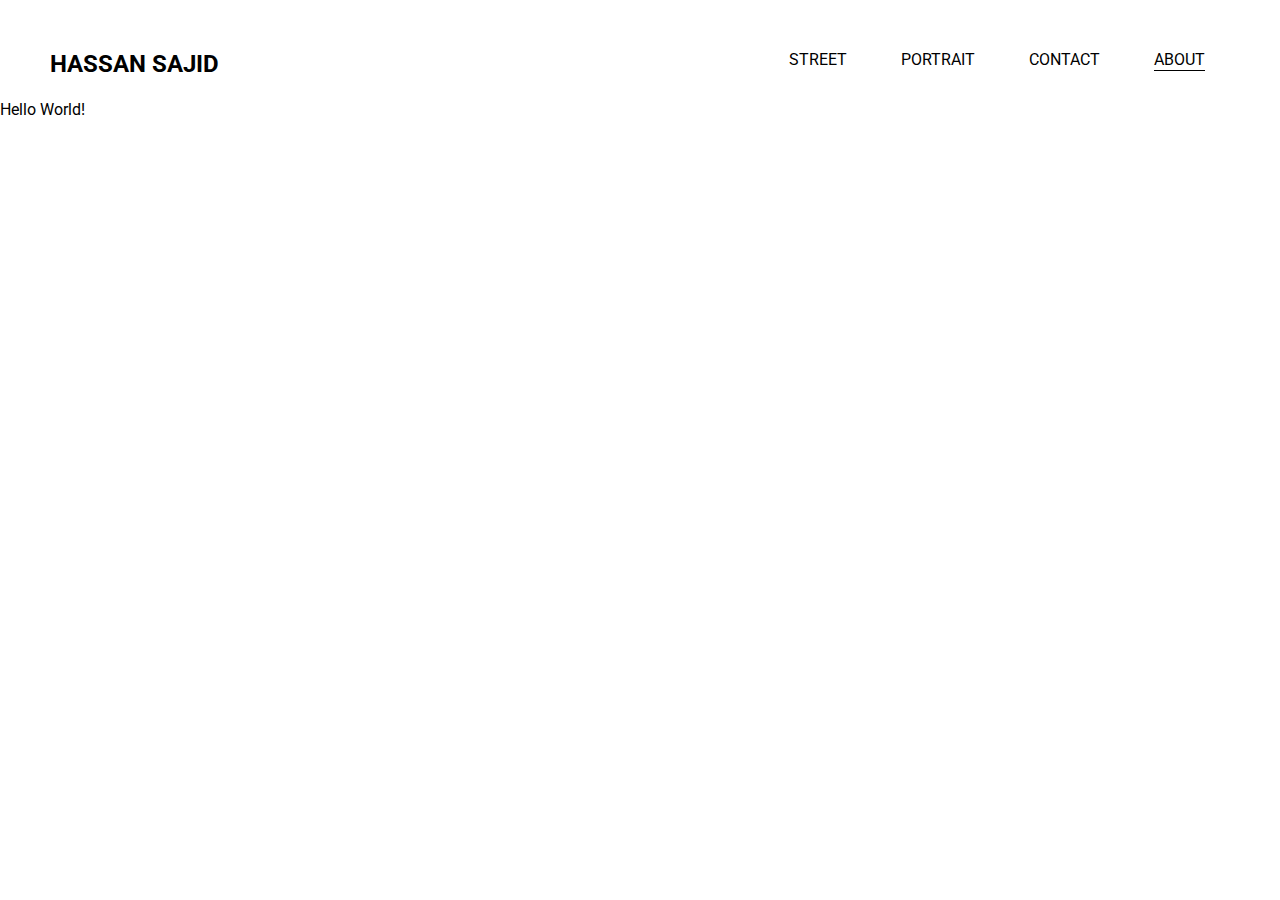
<file: about.html>
<!DOCTYPE html>
<html lang="en">
<head>
    <meta charset="UTF-8">
    <meta name="viewport" content="width=device-width, initial-scale=1.0">
    <meta http-equiv="X-UA-Compatible" content="ie=edge">
    <title>Hassan Sajid - Photography</title>
    <link rel="stylesheet" href="assets/css/style.css">
    <link rel="preconnect" href="https://fonts.googleapis.com">
    <link rel="preconnect" href="https://fonts.gstatic.com" crossorigin>
    <link href="https://fonts.googleapis.com/css2?family=Roboto:wght@400;700&display=swap" rel="stylesheet">
</head>
<body>
    <header>
        <nav>
            <section id="desktop-nav">
                <div class="nav-left">
                    <a class='title' href="/">HASSAN SAJID</a>
                </div>
                <div class="nav-right">
                    <a href="street.html">STREET</a>
                    <a href="portrait.html">PORTRAIT</a>
                    <a href="contact.html">CONTACT</a>
                    <a href="about.html" class="selected">ABOUT</a>
                </div>
            </section>
            <section id="mobile-nav">
                <div id="menu-closed">
                    <h1><a class='title' href="/">HASSAN SAJID</a></h1>
                    <div id="menu-open-button" class="pointer">
                        <a  onclick="show_menu()">MENU</a>
                    </div>
                </div>
                <div id="menu-open" class="hidden">
                    <div id="menu-close-button" class="pointer">
                        <a onclick="hide_menu()">CLOSE</a>
                    </div>
                    <div id="nav-link">
                        <div class="nav-links"><a href="street.html">STREET</a></div>
                        <div class="nav-links"><a href="portrait.html">PORTRAIT</a></div>
                        <div class="nav-links"><a href="contact.html">CONTACT</a></div>
                        <div class="nav-links"><a href="about.html" class="selected">ABOUT</a></div>
                    </div>
                </div>
            </section>
        </nav>
    </header>

    <main>
        <div><p>Hello World!</p></div>
    </main>
    
    <script src="assets/js/main.js"></script>
</body>
</html>
</file>
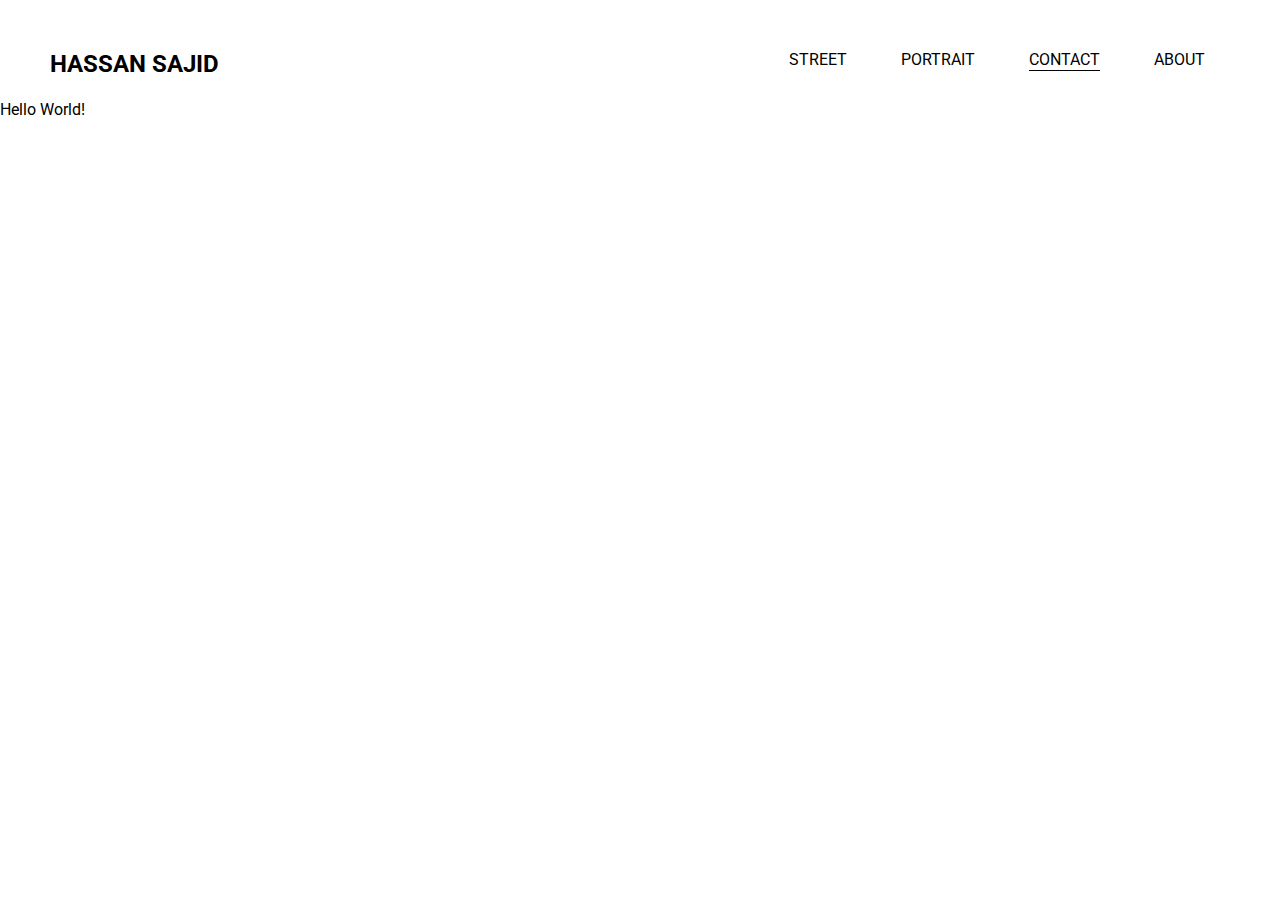
<file: contact.html>
<!DOCTYPE html>
<html lang="en">
<head>
    <meta charset="UTF-8">
    <meta name="viewport" content="width=device-width, initial-scale=1.0">
    <meta http-equiv="X-UA-Compatible" content="ie=edge">
    <title>Hassan Sajid - Photography</title>
    <link rel="stylesheet" href="assets/css/style.css">
    <link rel="preconnect" href="https://fonts.googleapis.com">
    <link rel="preconnect" href="https://fonts.gstatic.com" crossorigin>
    <link href="https://fonts.googleapis.com/css2?family=Roboto:wght@400;700&display=swap" rel="stylesheet">
</head>
<body>
    <header>
        <nav>
            <section id="desktop-nav">
                <div class="nav-left">
                    <a class='title' href="/">HASSAN SAJID</a>
                </div>
                <div class="nav-right">
                    <a href="street.html">STREET</a>
                    <a href="portrait.html">PORTRAIT</a>
                    <a href="contact.html" class="selected">CONTACT</a>
                    <a href="about.html">ABOUT</a>
                </div>
            </section>
            <section id="mobile-nav">
                <div id="menu-closed">
                    <h1><a class='title' href="/">HASSAN SAJID</a></h1>
                    <div id="menu-open-button" class="pointer">
                        <a  onclick="show_menu()">MENU</a>
                    </div>
                </div>
                <div id="menu-open" class="hidden">
                    <div id="menu-close-button" class="pointer">
                        <a onclick="hide_menu()">CLOSE</a>
                    </div>
                    <div id="nav-link">
                        <div class="nav-links"><a href="street.html">STREET</a></div>
                        <div class="nav-links"><a href="portrait.html">PORTRAIT</a></div>
                        <div class="nav-links"><a href="contact.html" class="selected">CONTACT</a></div>
                        <div class="nav-links"><a href="about.html">ABOUT</a></div>
                    </div>
                </div>
            </section>
        </nav>
    </header>

    <main>
        <div><p>Hello World!</p></div>
    </main>
    
    <script src="assets/js/main.js"></script>
</body>
</html>
</file>
<file: assets/css/style.css>
:root {
  --background-color: white;
  --color: black
}

@media (prefers-color-scheme: dark) {
  :root {
    --background-color: black;
    --color: white
  }
}

/* Basic Reset */
* {
  margin: 0;
  padding: 0;
  box-sizing: border-box;
  font-family: "Roboto", "helvetica neue", "Helvetica", "Arial", sans-serif;
  font-weight: 400;
  font-style: normal;
}

body, html {
  max-width: 1920px;
  height: 100%;
  font-family: Arial, sans-serif;
  margin-left: auto;
  margin-right: auto;
  background-color:  var(--background-color);
  color: var(--color);
}

.hidden {
  display: none !important;
}

.no-scroll {
  overflow: hidden;
}


/* nav bar */
.title {
  font-weight: 700;
}

nav a {
  text-decoration: none;
  color: inherit;
}

.selected {
  text-decoration: underline;
  text-underline-offset: 5px;
}

.pointer:hover {
  cursor: pointer;
}

/* mobile nav */
@media (max-width: 768px) {
  #desktop-nav {
    display: none;
  }

  #menu-closed {
    display: flex;
    height: 50px;
    padding: 24px;
    width: 100%;
  }

  #menu-open-button {
    float: right;
    margin-left: auto;
    margin-top: 2px;
    margin-bottom: auto;
  }

  #menu-open {
    width: 100%;
    height: 100%;
    background-color:  var(--background-color);
    color: var(--color);
    position: fixed;
    z-index: 1;
    top: 0;
    left: 0;
  }

  #menu-close-button {
    position: absolute;
    right: 25px;
    top: 25px;
  }

  #nav-link {
    margin-top: 100px;
  }

  .nav-links {
    text-align: center;
    margin: auto;
    width: 100%;
    padding: 30px 0;
  }
}

/* desktop nav */
@media (min-width: 768px) {
  #mobile-nav {
    display: none;
  }

  #desktop-nav {
    display: flex;
    height: 100px;
    padding: 50px;
  }

  .title {
    font-size: 150%;
  }
  
  .nav-left {
    float: left;
    margin-right: auto;
  }
  
  .nav-right a {
    padding: 0 25px;
  }
}

/* gallary */
#imageGallery {
  column-count: 5;
  column-gap: 15px;
  width: 100%;
  padding: 15px;
}

#imageGallery img {
  width: 100%;
  height: auto;
  display: block;
  padding: 10px 0;
}

@media (max-width: 2000px) {
  #imageGallery {
      column-count: 4;
  }
}

@media (max-width: 1500px) {
  #imageGallery {
      column-count: 3;
  }
}

@media (max-width: 1000px) {
  #imageGallery {
      column-count: 2;
  }
}

@media (max-width: 500px) {
  #imageGallery {
      column-count: 1;
  }
}

/* Fullscreen overlay */
#image-overlay {
  position: fixed;
  top: 0;
  left: 0;
  width: 100%;
  height: 100%;
  background-color: rgba(0, 0, 0, 0.9);
  display: flex;
  justify-content: center;
  align-items: center;
  z-index: 1000;
}

#image-overlay img {
  max-width: 90%;
  max-height: 90%;
}

#close-button {
  position: absolute;
  top: 20px;
  right: 30px;
  font-size: 30px;
  color: white;
  cursor: pointer;
}

.hidden {
  display: none;
}
</file>
